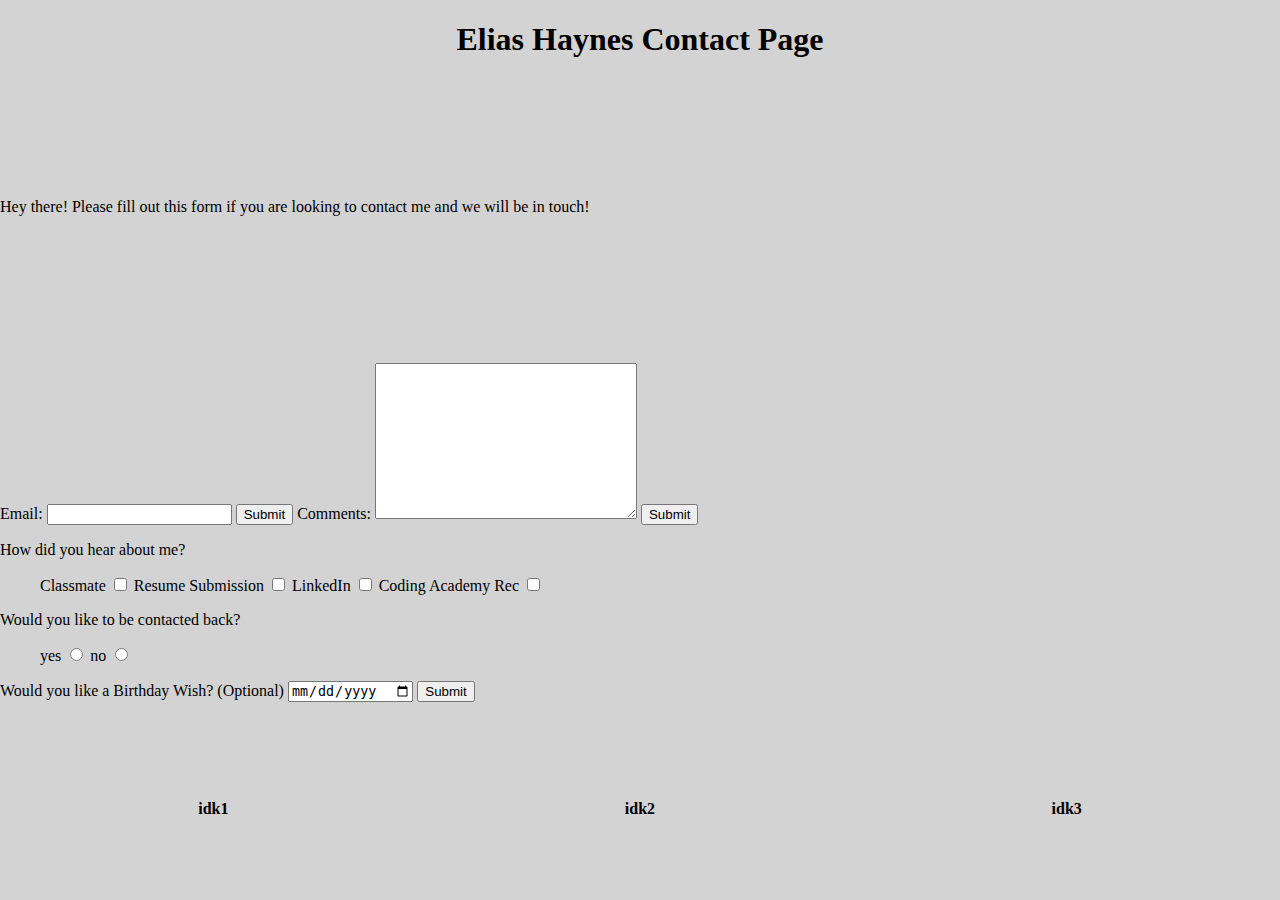
<file: contact.html>
<html lang="en">
  <head>
    <meta charset="UTF-8" />
    <meta http-equiv="X-UA-Compatible" content="IE=edge" />
    <meta name="viewport" content="width=device-width, initial-scale=1.0" />
    <title>Contact</title>
    <link rel="stylesheet" href="./contact-styles.css" />
  </head>
  <body>
    <section class="first-row">
      <nav></nav>
      <h1>Elias Haynes Contact Page</h1>
    </section>
    <section class="second-row">
      <p>Hey there! Please fill out this form if you are looking to contact me and we will be in touch!</p>
    </section>
    <section class="third-row">
      <form action="">
        <!-- Email -->
          <label for="email">Email:</label>
          <input type="email" required />
          <button onclick="submitForm()">Submit</button>
        <!-- Comments -->
          <label for="comments">Comments:</label>
          <textarea name="comments" id="comments" cols="30" rows="10"></textarea>
          <button onclick="submitForm()">Submit</button>
        <!-- Checkbox -->
          <p>How did you hear about me?</p>
          <ol>
            <label for="checkbox">Classmate</label>
            <input type="checkbox" />
            <label for="checkbox">Resume Submission</label>
            <input type="checkbox" />
            <label for="checkbox">LinkedIn</label>
            <input type="checkbox" />
            <label for="checkbox">Coding Academy Rec</label>
            <input type="checkbox" />
          </ol>
          <!-- Radio -->
          <p>Would you like to be contacted back?</p>
          <ol>
            <label for="radio">yes</label>
            <input type="radio" />
            <label for="radio">no</label>
            <input type="radio" />
          </ol>
          <!-- Birthday Wish -->
          <label for="date">Would you like a Birthday Wish? (Optional)</label>
          <input type="date" />
          <button onclick="submitForm()">Submit</button>
      </form>
    </section>
    <section class="last-row">
        <section class="sub-container1">
          <!-- These will be flexboxed in a row and will have a header inside each -->
          <h4>idk1</h4>
        </section>
        <section class="sub-container2">
          <h4>idk2</h4>
        </section>
        <section class="sub-container3">
          <h4>idk3</h4>
        </section>
    </section>
  </body>
</html>
</file>
<file: contact-styles.css>
* {
    box-sizing: border-box;
}

body {
    height:100%;
    width:100%;
    background-color: lightgray;
    margin:0px;
    display:grid;
    grid-template-rows: 1fr 1fr 1fr 1fr;
    /* Dont define columns so that it can later be defined in each row seperately if needed such as the 4th row with 3 columns */

}

.first-row {
    width: 100%;
    /* set background image and header */
    background-image: ;
    
}

.first-row h1 {
    display:flex;
    justify-content: center;
    align-items: center;

}

.second-row {

}

.third-row {

}

.last-row {
    display:grid;
    grid-template-columns: 1fr 1fr 1fr;
}

.sub-container1 {
    grid-column:1;
    display:flex;
    justify-content: center;
    align-items: center;
}

.sub-container2 {
    grid-column: 2;
    display:flex;
    justify-content: center;
    align-items: center;

}

.sub-container3 {
    grid-column: 3;
    display:flex;
    justify-content: center;
    align-items: center;
}
</file>
